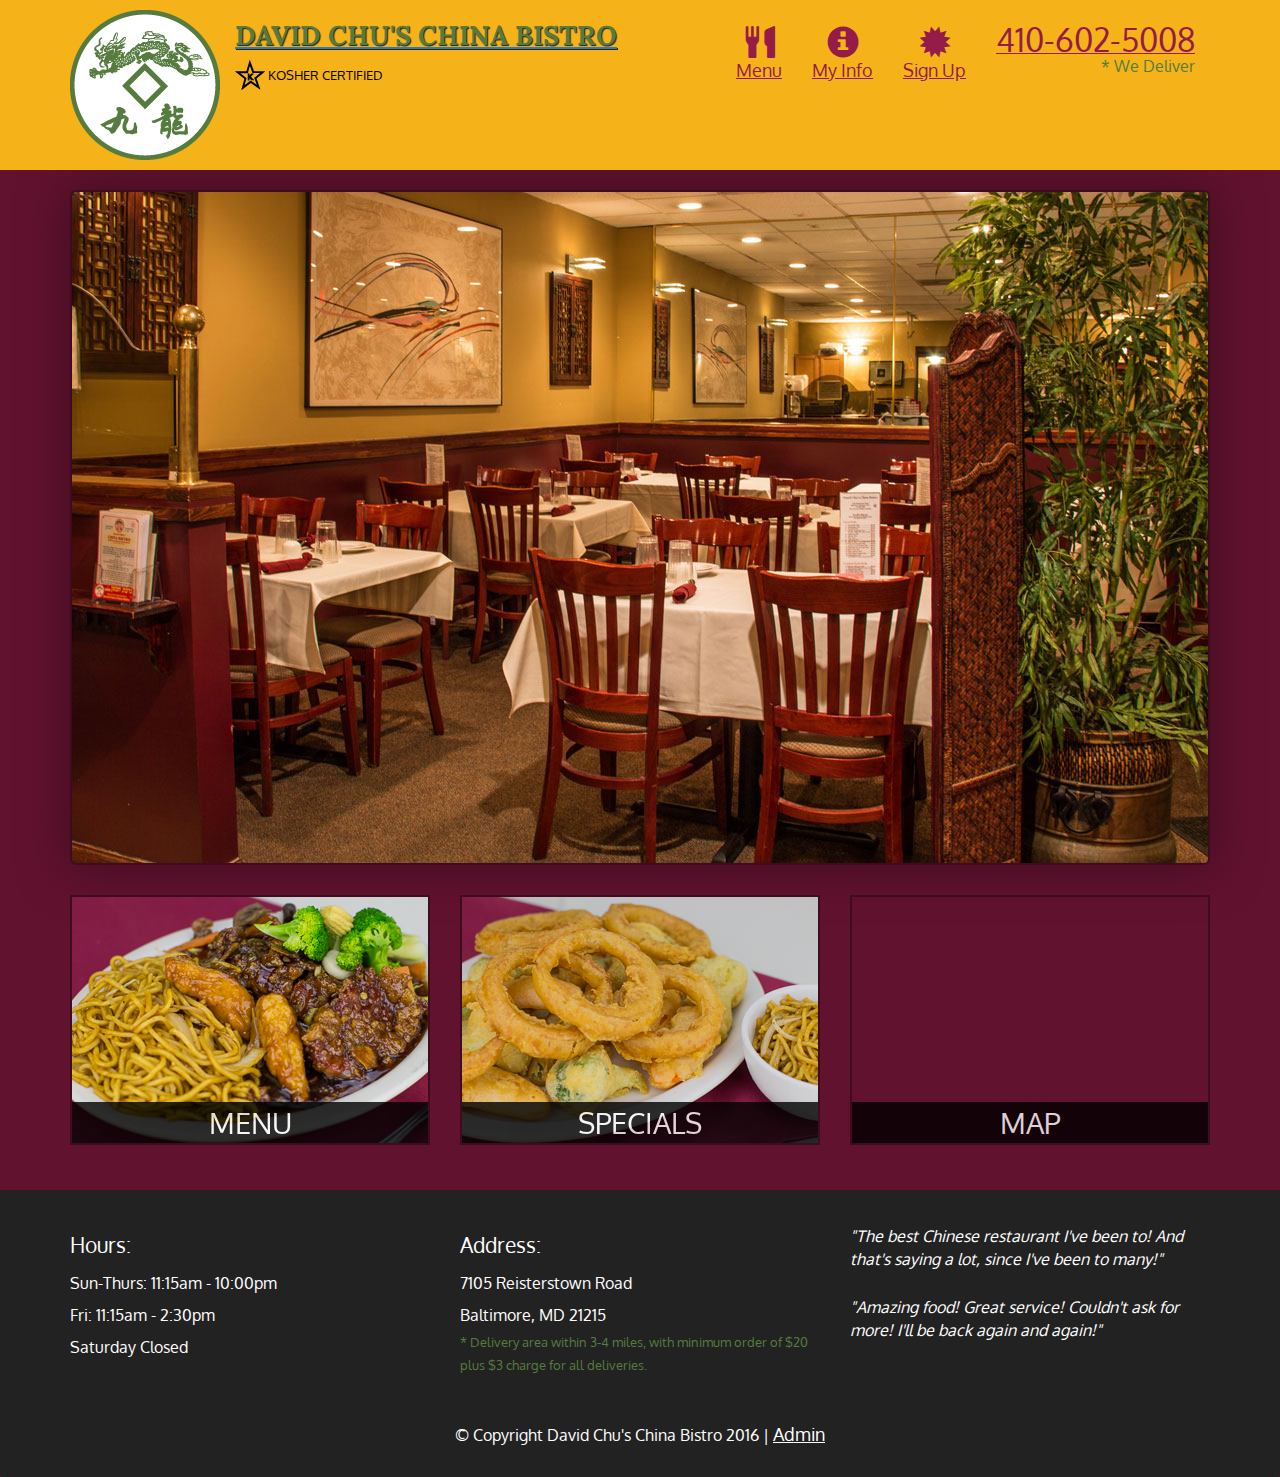
<file: index.html>
<!DOCTYPE html>
<html lang="en">
  <head>
    <meta charset="utf-8">
    <meta http-equiv="X-UA-Compatible" content="IE=edge">
    <meta name="viewport" content="width=device-width, initial-scale=1">
    <title>David Chu's China Bistro</title>
    <link href='https://fonts.googleapis.com/css?family=Oxygen:400,300,700' rel='stylesheet' type='text/css'>
    <link href='https://fonts.googleapis.com/css?family=Lora' rel='stylesheet' type='text/css'>
    <link rel="stylesheet" href="css/bootstrap.min.css">
    <link rel="stylesheet" href="css/restaurant.css">
    <link rel="stylesheet" href="css/common.css">
  </head>
  <body ng-app="restaurant" ng-strict-di>

    <!-- Fixed position loading indicator -->
    <loading class="loading-indicator"></loading>

    <header>
      <nav id="header-nav" class="navbar navbar-default">
        <div class="container">
          <div class="navbar-header">
            <a href="index.html" class="pull-left visible-md visible-lg">
              <div id="logo-img" alt="Logo image"></div>
            </a>

            <div class="navbar-brand">
              <a href="index.html"><h1>David Chu's China Bistro</h1></a>
              <p>
              <img src="images/star-k-logo.png" alt="Kosher certification">
              <span>Kosher Certified</span>
              </p>
            </div>

            <button id="navbarToggle" type="button" class="navbar-toggle collapsed" data-toggle="collapse" data-target="#collapsable-nav" aria-expanded="false">
              <span class="sr-only">Toggle navigation</span>
              <span class="icon-bar"></span>
              <span class="icon-bar"></span>
              <span class="icon-bar"></span>
            </button>
          </div>

          <div id="collapsable-nav" class="collapse navbar-collapse">
            <ul id="nav-list" class="nav navbar-nav navbar-right">
              <li id="navHomeButton" class="visible-xs">
                <a href="index.html">
                  <span class="glyphicon glyphicon-home"></span> Home</a>
              </li>
              <li id="navMenuButton" ui-sref-active="active">
                <a ui-sref="public.menu">
                  <span class="glyphicon glyphicon-cutlery"></span><br class="hidden-xs"> Menu</a>
              </li>
              <li ui-sref-active="active">
                <a ui-sref="public.userInfo">
                  <span class="glyphicon glyphicon-info-sign"></span><br class="hidden-xs"> My Info</a>
              </li>
              <li ui-sref-active="active">
                <a ui-sref="public.signup">
                  <span class="glyphicon glyphicon-certificate"></span><br class="hidden-xs"> Sign Up</a>
              </li>
              <li id="phone" class="hidden-xs">
                <a href="tel:410-602-5008">
                  <span>410-602-5008</span></a><div>* We Deliver</div>
              </li>
            </ul><!-- #nav-list -->
          </div><!-- .collapse .navbar-collapse -->
        </div><!-- .container -->
      </nav><!-- #header-nav -->
    </header>

    <div id="call-btn" class="visible-xs">
      <a class="btn" href="tel:410-602-5008">
        <span class="glyphicon glyphicon-earphone"></span>
        410-602-5008
      </a>
    </div>
    <div id="xs-deliver" class="text-center visible-xs">* We Deliver</div>

    <ui-view>
      <div class="text-center initial-loading">
        <h2>Loading Site...</h2>
      </div>
    </ui-view>

    <footer class="panel-footer">
      <div class="container">
        <div class="row">
          <section id="hours" class="col-sm-4">
            <span>Hours:</span><br>
            Sun-Thurs: 11:15am - 10:00pm<br>
            Fri: 11:15am - 2:30pm<br>
            Saturday Closed
            <hr class="visible-xs">
          </section>
          <section id="address" class="col-sm-4">
            <span>Address:</span><br>
            7105 Reisterstown Road<br>
            Baltimore, MD 21215
            <p>* Delivery area within 3-4 miles, with minimum order of $20 plus $3 charge for all deliveries.</p>
            <hr class="visible-xs">
          </section>
          <section id="testimonials" class="col-sm-4">
            <p>"The best Chinese restaurant I've been to! And that's saying a lot, since I've been to many!"</p>
            <p>"Amazing food! Great service! Couldn't ask for more! I'll be back again and again!"</p>
          </section>
        </div>
        <div class="text-center">
          &copy; Copyright David Chu's China Bistro 2016 |
          <a ui-sref="admin.auth">Admin</a></div>
      </div>
    </footer>

    <!-- Libs -->
    <script src="lib/jquery-2.1.4.min.js"></script>
    <script src="lib/bootstrap.min.js"></script>
    <script src="lib/angular.min.js"></script>
    <script src="lib/angular-ui-router.min.js"></script>

    <!-- Main Restaurant Module -->
    <script src="src/restaurant.module.js"></script>

    <!-- Common Module -->
    <script src="src/common/common.module.js"></script>
    <script src="src/common/loading/loading.component.js"></script>
    <script src="src/common/loading/loading.interceptor.js"></script>
    <script src="src/common/menu.service.js"></script>

    <!-- Public Module -->
    <script src="src/public/public.module.js"></script>
    <script src="src/public/public.routes.js"></script>
    <script src="src/public/menu/menu.controller.js"></script>
    <script src="src/public/menu-category/menu-category.component.js"></script>
    <script src="src/public/menu-items/menu-items.controller.js"></script>
    <script src="src/public/menu-item/menu-item.component.js"></script>
    <script src="src/public/signup/signup-controller.js"></script>
    <script src="src/public/signup/item-validate.directive.js"></script>
    <script src="src/public/user-info/user-info.controller.js"></script>

    <!-- ADMIN SITE -->

    <!--Application files -->

  </body>

</html>
</file>
<file: css/restaurant.css>
body {
  font-size: 16px;
  color: #fff;
  background-color: #61122f;
  font-family: 'Oxygen', sans-serif;
}

.initial-loading {
  margin-top: 60px;
}

/** HEADER **/
#header-nav {
  background-color: #f6b319;
  border-radius: 0;
  border: 0;
}

#logo-img {
  background: url('../images/restaurant-logo_large.png') no-repeat;
  width: 150px;
  height: 150px;
  margin: 10px 15px 10px 0;
}

.navbar-brand {
  padding-top: 25px;
}
.navbar-brand h1 { /* Restaurant name */
  font-family: 'Lora', serif;
  color: #557c3e;
  font-size: 1.5em;
  text-transform: uppercase;
  font-weight: bold;
  text-shadow: 1px 1px 1px #222;
  margin-top: 0;
  margin-bottom: 0;
  line-height: .75;
}
.navbar-brand a:hover, .navbar-brand a:focus {
  text-decoration: none;
}
.navbar-brand p { /* Kosher cert */
  color: #000;
  text-transform: uppercase;
  font-size: .7em;
  margin-top: 15px;
}
.navbar-brand p span { /* Star-K */
  vertical-align: middle;
}

#nav-list {
  margin-top: 10px;
}
#nav-list a {
  color: #951C49;
  text-align: center;
}
#nav-list a:hover {
  background: #E7E7E7;
}
#nav-list a span {
  font-size: 1.8em;
}

#phone {
  margin-top: 5px;
}
#phone a { /* Phone number */
  text-align: right;
  padding-bottom: 0;
}
#phone div { /* We Deliver */
  color: #557c3e;
  text-align: right;
  padding-right: 15px;
}

.navbar-header button.navbar-toggle, .navbar-header .icon-bar {
  border: 1px solid #61122f;
}
.navbar-header button.navbar-toggle {
  clear: both;
  margin-top: -30px;
}
/* END HEADER */

/* FOOTER */
.panel-footer {
  margin-top: 30px;
  padding-top: 35px;
  padding-bottom: 30px;
  background-color: #222;
  border-top: 0;
}
.panel-footer div.row {
  margin-bottom: 35px;
}
#hours, #address {
  line-height: 2;
}
#hours > span, #address > span {
  font-size: 1.3em;
}
#address p {
  color: #557c3e;
  font-size: .8em;
  line-height: 1.8;
}
#testimonials {
  font-style: italic;
}
#testimonials p:nth-child(2) {
  margin-top: 25px;
}
a[ui-sref="admin.auth"] {
  color: #fff;
}
/* END FOOTER */

/********** Medium devices only **********/
@media (min-width: 992px) and (max-width: 1199px) {
  /* Header */
  #logo-img {
    background: url('../images/restaurant-logo_medium.png') no-repeat;
    width: 100px;
    height: 100px;
    margin: 5px 5px 5px 0;
  }
  /* End Header */
}


/********** Extra small devices only **********/
@media (max-width: 767px) {
  /* Header */
  .navbar-brand {
    padding-top: 10px;
    height: 80px;
  }
  .navbar-brand h1 { /* Restaurant name */
    padding-top: 10px;
    font-size: 5vw; /* 1vw = 1% of viewport width */
  }
  .navbar-brand p { /* Kosher cert */
    font-size: .6em;
    margin-top: 12px;
  }
  .navbar-brand p img { /* Star-K */
    height: 20px;
  }

  #collapsable-nav a { /* Collapsed nav menu text */
    font-size: 1.2em;
  }
  #collapsable-nav a span { /* Collapsed nav menu glyph */
    font-size: 1em;
    margin-right: 5px;
  }

  #call-btn > a {
    font-size: 1.5em;
    display: block;
    margin: 0 20px;
    padding: 10px;
    border: 2px solid #fff;
    background-color: #f6b319;
    color: #951c49;
  }
  #xs-deliver {
    margin-top: 5px;
    font-size: .7em;
    letter-spacing: .1em;
    text-transform: uppercase;
  }
  /* End Header */

  /* Footer */
  .panel-footer section {
    margin-bottom: 30px;
    text-align: center;
  }
  .panel-footer section:nth-child(3) {
    margin-bottom: 0; /* margin already exists on the whole row */
  }
  .panel-footer section hr {
    width: 50%;
  }
  /* End Footer */
}


/********** Super extra small devices Only :-) (e.g., iPhone 4) **********/
@media (max-width: 479px) {
  /* Header */
  .navbar-brand h1 { /* Restaurant name */
    padding-top: 5px;
    font-size: 6vw;
  }
  /* End Header */
}
</file>
<file: css/common.css>
.loading-indicator {
    display: block;
    width: 70px;
    position: fixed;
    left: 0;
    right: 0;
    margin: 0 auto;
    top: 40%;
    z-index: 100;
    background-color: #FFF;
}

.loading-indicator img {
    width: 70px;
    background-color: #FFF;
}

.ui-view-placeholder {
    margin-top: 60px;
}
</file>
